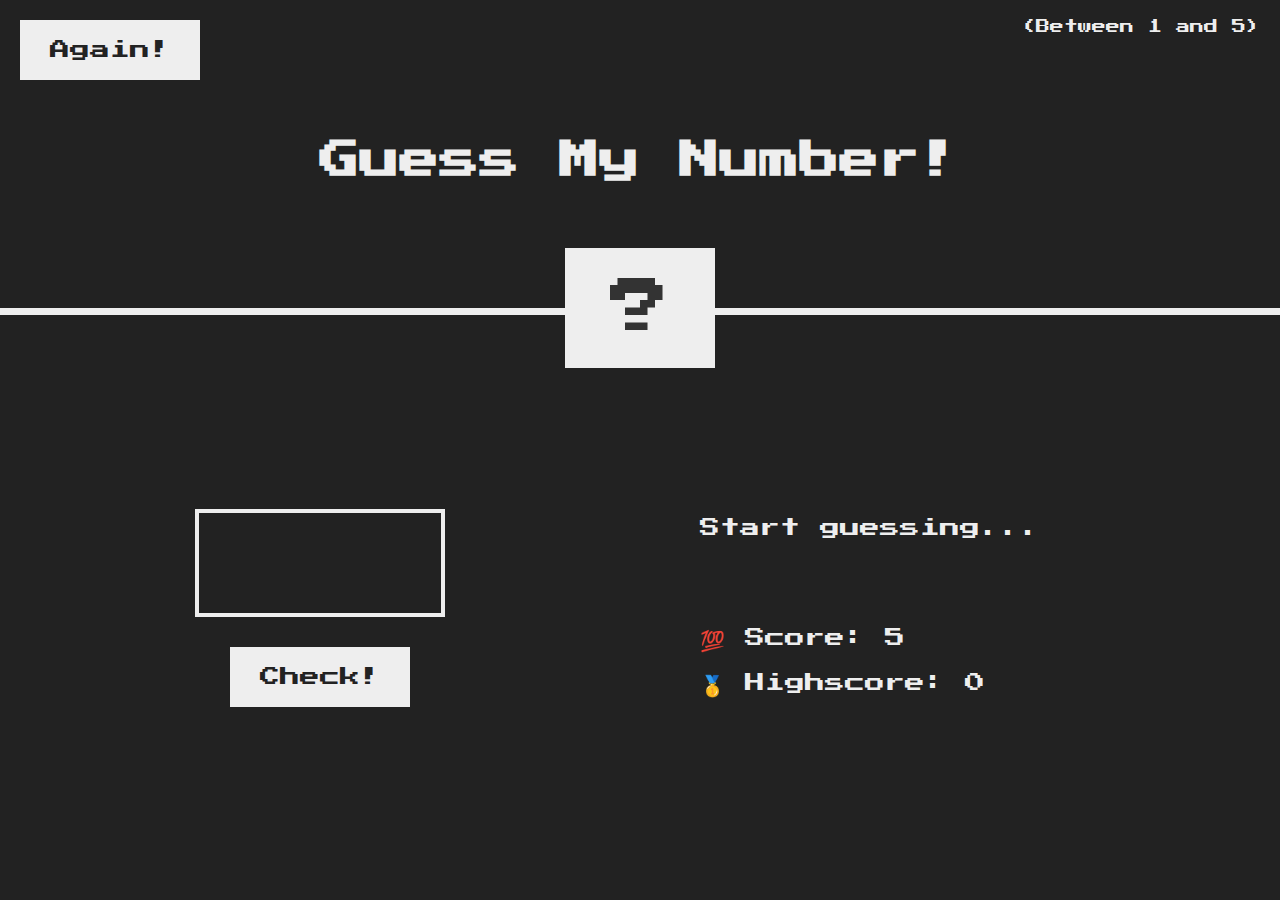
<file: GuessMyNumber/index.html>
<!DOCTYPE html>
<html lang="en">
  <head>
    <meta charset="UTF-8" />
    <meta name="viewport" content="width=device-width, initial-scale=1.0" />
    <meta http-equiv="X-UA-Compatible" content="ie=edge" />
    <link rel="stylesheet" href="style.css" />
    <title>Guess My Number!</title>
  </head>
  <body>
    <header>
      <h1>Guess My Number!</h1>
      <p class="between">(Between 1 and 5)</p>
      <button class="btn again">Again!</button>
      <div class="number">?</div>
    </header>
    <main>
      <section class="left">
        <input type="number" class="guess" />
        <button class="btn check">Check!</button>
      </section>
      <section class="right">
        <p class="message">Start guessing...</p>
        <p class="label-score">💯 Score: <span class="score">5</span></p>
        <p class="label-highscore">
          🥇 Highscore: <span class="highscore">0</span>
        </p>
      </section>
    </main>
    <script src="script.js"></script>
  </body>
</html>
</file>
<file: GuessMyNumber/style.css>
@import url('https://fonts.googleapis.com/css?family=Press+Start+2P&display=swap');

* {
  margin: 0;
  padding: 0;
  box-sizing: inherit;
}

html {
  font-size: 62.5%;
  box-sizing: border-box;
}

body {
  font-family: 'Press Start 2P', sans-serif;
  color: #eee;
  background-color: #222;
  /* background-color: #60b347; */
}

/* LAYOUT */
header {
  position: relative;
  height: 35vh;
  border-bottom: 7px solid #eee;
}

main {
  height: 65vh;
  color: #eee;
  display: flex;
  align-items: center;
  justify-content: space-around;
}

.left {
  width: 52rem;
  display: flex;
  flex-direction: column;
  align-items: center;
}

.right {
  width: 52rem;
  font-size: 2rem;
}

/* ELEMENTS STYLE */
h1 {
  font-size: 4rem;
  text-align: center;
  position: absolute;
  width: 100%;
  top: 52%;
  left: 50%;
  transform: translate(-50%, -50%);
}

.number {
  background: #eee;
  color: #333;
  font-size: 6rem;
  width: 15rem;
  padding: 3rem 0rem;
  text-align: center;
  position: absolute;
  bottom: 0;
  left: 50%;
  transform: translate(-50%, 50%);
}

.between {
  font-size: 1.4rem;
  position: absolute;
  top: 2rem;
  right: 2rem;
}

.again {
  position: absolute;
  top: 2rem;
  left: 2rem;
}

.guess {
  background: none;
  border: 4px solid #eee;
  font-family: inherit;
  color: inherit;
  font-size: 5rem;
  padding: 2.5rem;
  width: 25rem;
  text-align: center;
  display: block;
  margin-bottom: 3rem;
}

.btn {
  border: none;
  background-color: #eee;
  color: #222;
  font-size: 2rem;
  font-family: inherit;
  padding: 2rem 3rem;
  cursor: pointer;
}

.btn:hover {
  background-color: #ccc;
}

.message {
  margin-bottom: 8rem;
  height: 3rem;
}

.label-score {
  margin-bottom: 2rem;
}
</file>
